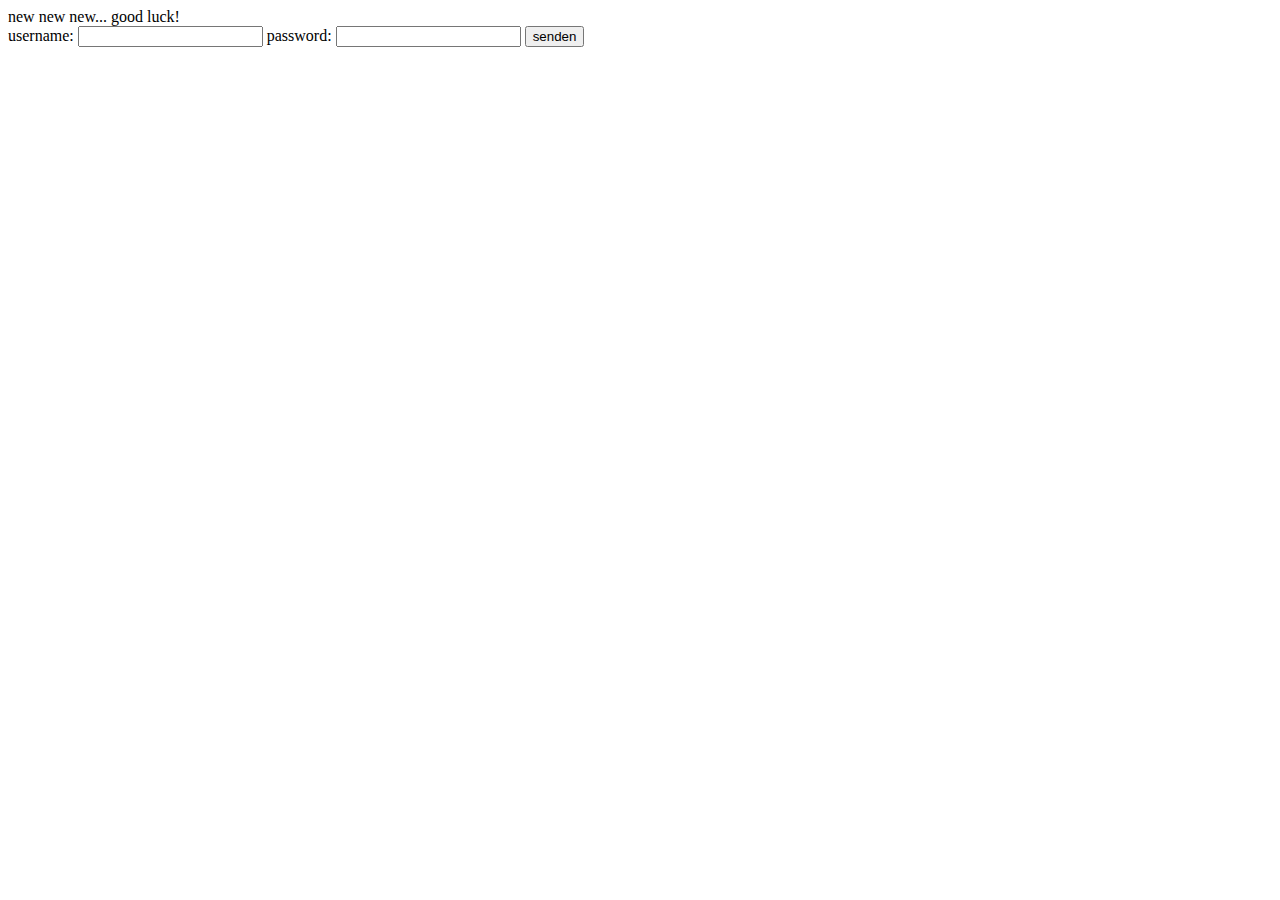
<file: src/main/webapp/login.html>
<?xml version="1.0" encoding="UTF-8"?>
<!--
To change this license header, choose License Headers in Project Properties.
To change this template file, choose Tools | Templates
and open the template in the editor.
-->
<!DOCTYPE html>
<html>
    <body>
    new new new... good luck!
         
        <form method="POST" action="j_security_check">
                   
                       username: <input type="text" name="j_username" />
                       
                        password: <input type="password" name="j_password" />
                        
                   <INPUT type="submit" value="senden">
                    
                   
         </form>
                
      
    </body>
</html>
</file>
